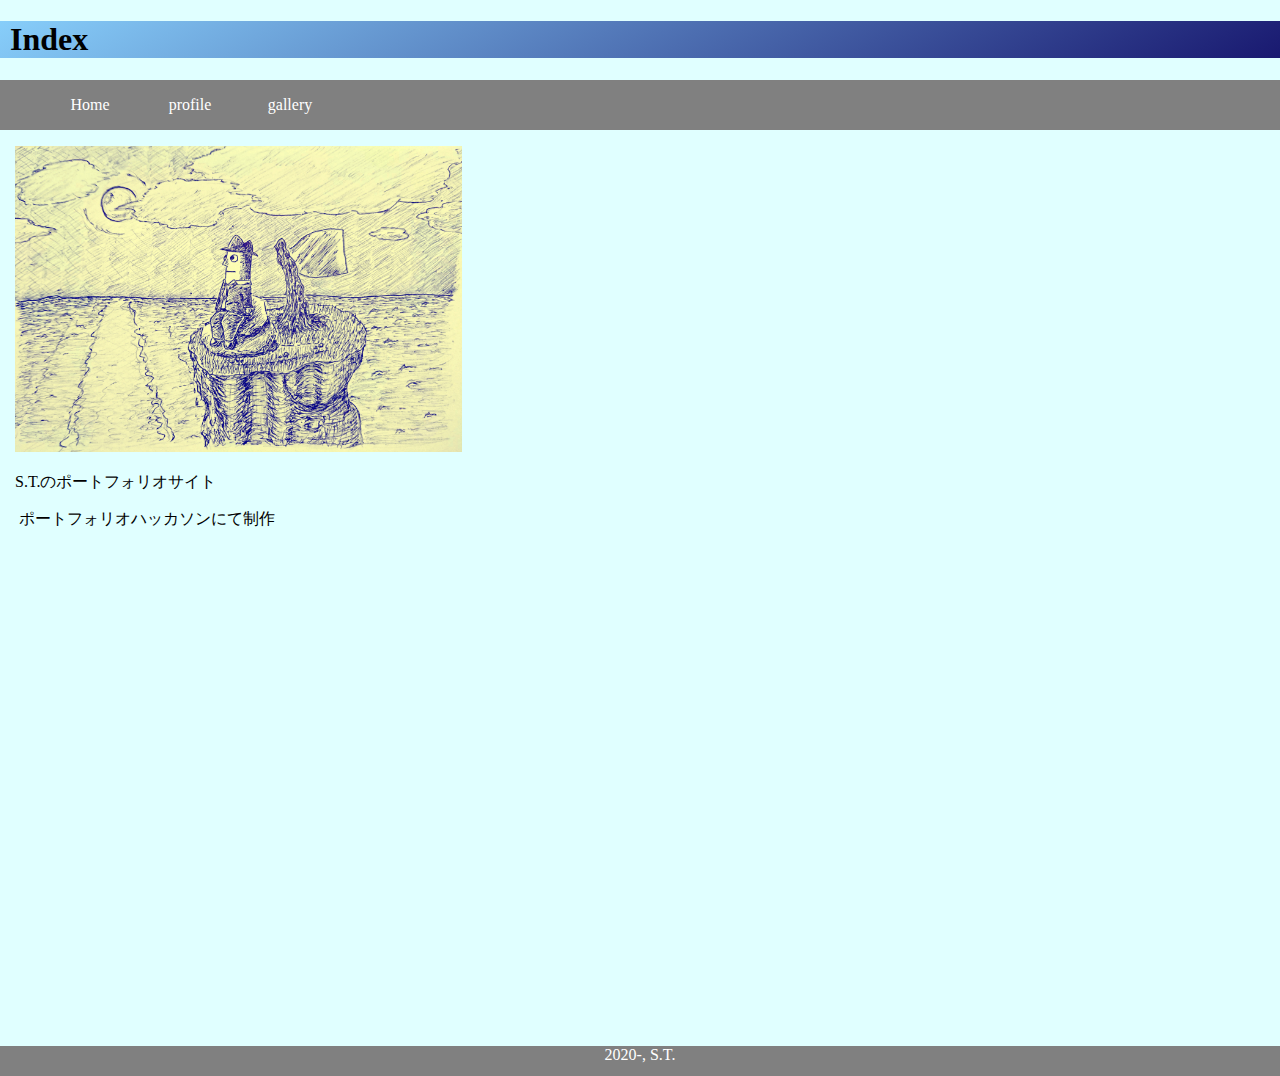
<file: index.html>
<!DOCTYPE html>
<html lang="ja">
    <!-- ここがenのままだと「英語に翻訳しますか？」が表示される -->

<head>
    <!-- 画面に表示されないタグ -->
    <meta charset="UTF-8">
    <meta name="viewport" content="width=device-width, initial-scale=1.0">
        <!-- スマホ対応 -->
    <link rel="stylesheet" href="style.css">
    <link rel="shortcut icon" href="img/favicon.png">
    <title>Portfolio</title>
</head>

<body>
    <header>
        <h1>Index</h1>
    </header>
    <div class="nav">
        <ul>
            <li><a href="index.html">Home</a></li>
            <li><a href="profile.html">profile</a></li>
            <li><a href="gallery.html">gallery</a></li>
        </ul>
    </div>
    <div class="main">
        <p class="resize"><a href="img/main.jpg"><img src="img/main.jpg" alt="自作絵（扉絵）"></a></p>
        <p>S.T.のポートフォリオサイト</p>
        <p>&nbsp;ポートフォリオハッカソンにて制作</p>
    </div>

    <footer>
        <div class="foot_text">2020-, S.T.</div>
    </footer>
</body>

</html>
</file>
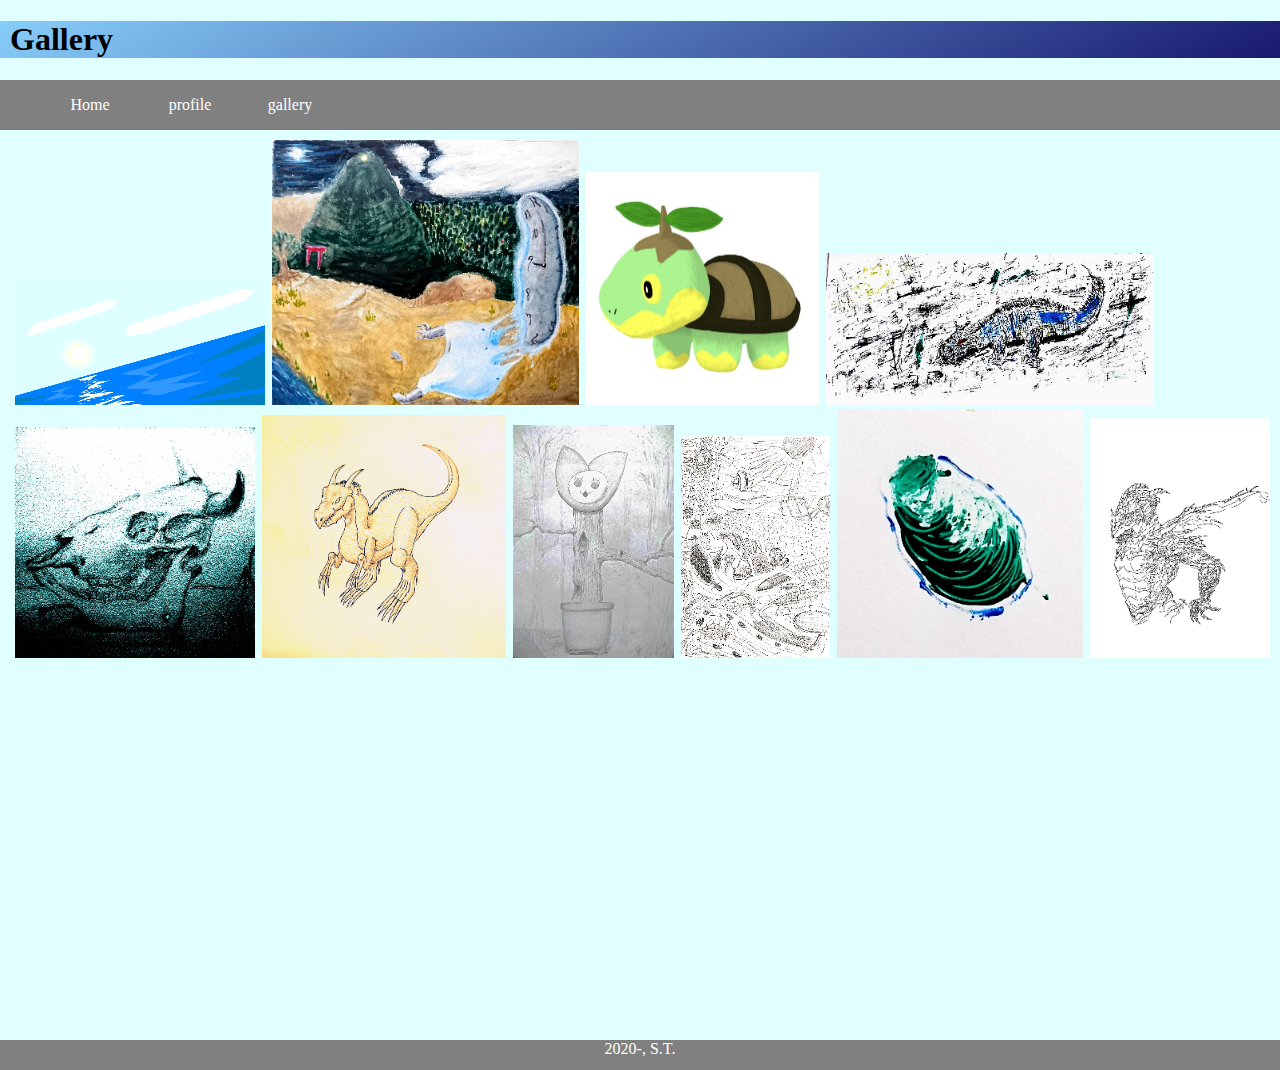
<file: gallery.html>
<!DOCTYPE html>
<html lang="ja">

<head>
    <meta charset="UTF-8">
    <meta name="viewport" content="width=device-width, initial-scale=1.0">
    <link type="text/css" rel="stylesheet" href="dist/css/lightgallery.css">
    <link rel="stylesheet" href="style.css">
    <link rel="shortcut icon" href="img/favicon.png">
    <script src="dist/js/lightgallery.js"></script>
    <title>Gallery</title>
</head>

<body>
    <header>
        <h1>Gallery</h1>
    </header>
    <div class="nav">
        <ul>
            <li><a href="index.html">Home</a></li>
            <li><a href="profile.html">profile</a></li>
            <li><a href="gallery.html">gallery</a></li>
        </ul>
    </div>

    <div class="main">
        <div class="gallery">
            <div id="lightgallery_images">
                <a href="gallery/noc.png" data-sub-html="海"><img src="gallery/thumb_noc.png"></a>
                <a href="gallery/tim.jpg" data-sub-html="時間屋"><img src="gallery/thumb_tim.png"></a>
                <a href="gallery/nae.JPG" data-sub-html="ナエトル"><img src="gallery/thumb_nae.png"></a>
                <a href="gallery/dmg.JPG" data-sub-html="ジャケット"><img src="gallery/thumb_dmg.png"></a>
                <a href="gallery/cow.JPG" data-sub-html="牛"><img src="gallery/thumb_cow.png"></a>
                <a href="gallery/dra.JPG" data-sub-html="トカゲ"><img src="gallery/thumb_dra.png"></a>
                <a href="gallery/flo.jpg" data-sub-html="き"><img src="gallery/thumb_flo.png"></a>
                <a href="gallery/ggg.jpg" data-sub-html="殴り書き"><img src="gallery/thumb_ggg.png"></a>
                <a href="gallery/bin.jpg" data-sub-html="瓶"><img src="gallery/thumb_bin.png"></a>
                <a href="gallery/sal.jpg" data-sub-html="ドラゴン"><img src="gallery/thumb_sal.png"></a>
            </div>
        </div>
    </div>

    <script type="text/javascript">
        lightGallery(document.getElementById('lightgallery_images')); 
    </script>

    <footer>
        <div class="foot_text">2020-, S.T.</div>
    </footer>
</body>

</html>
</file>
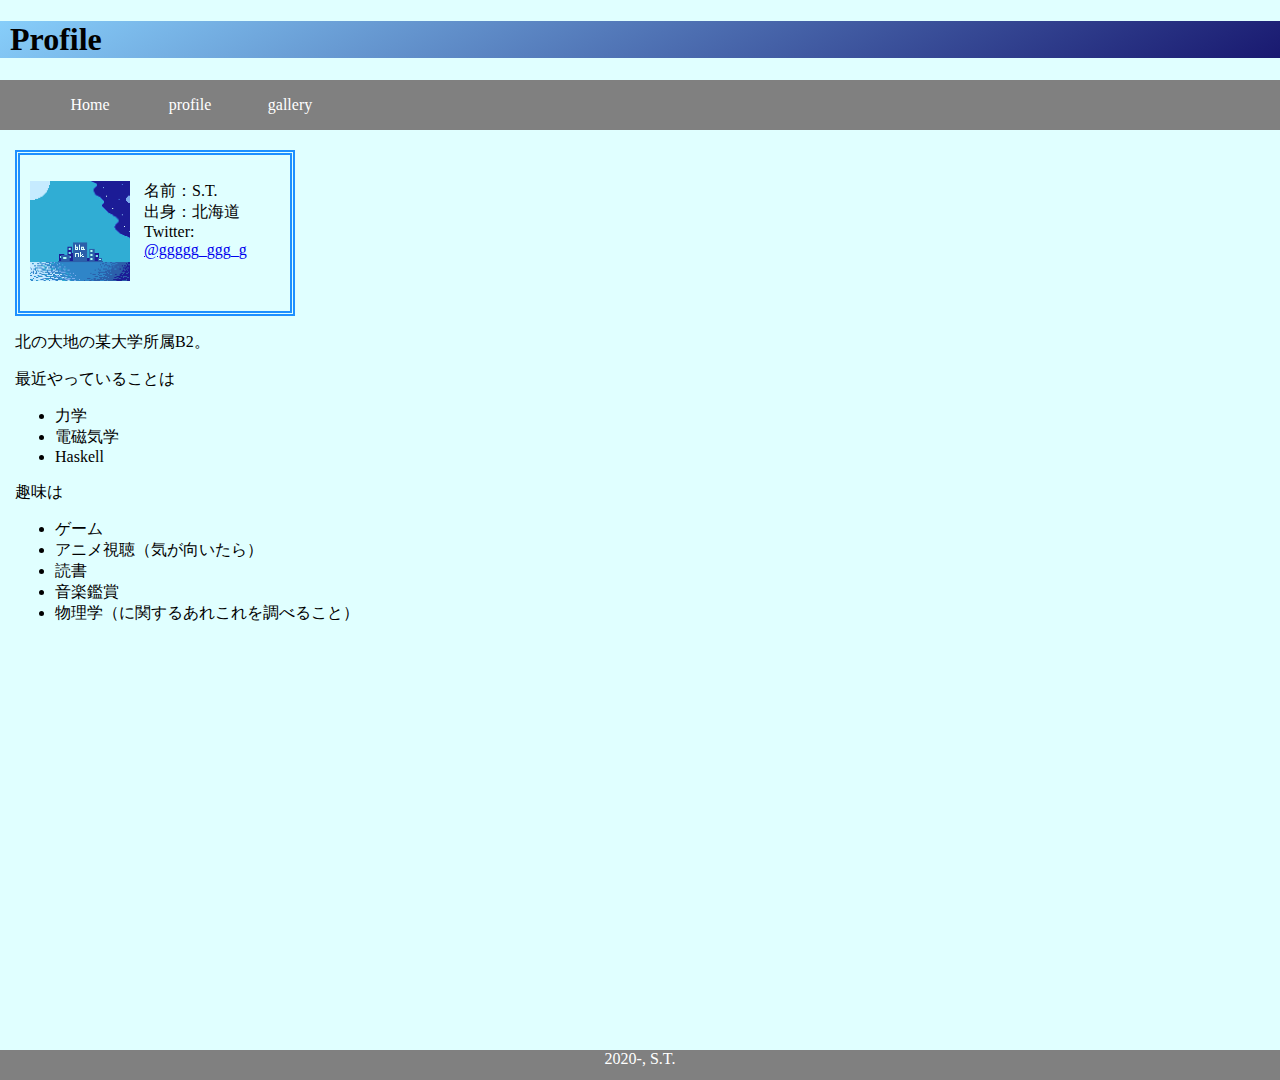
<file: profile.html>
<!DOCTYPE html>
<html lang="ja">

<head>
    <meta charset="UTF-8">
    <meta name="viewport" content="width=device-width, initial-scale=1.0">
    <link rel="stylesheet" href="style.css">
    <link rel="shortcut icon" href="img/favicon.png">
    <title>Profile</title>
</head>

<body>
    <header>
        <h1>Profile</h1>
    </header>
    <div class="nav">
        <ul>
            <li><a href="index.html">Home</a></li>
            <li><a href="profile.html">profile</a></li>
            <li><a href="gallery.html">gallery</a></li>
        </ul>
    </div>
    <div class="main">
        <div class="profile">
            <p><img src="img/profile.png" alt="プロフィール画像" width="100" height="100" ></p>
            <p class="marg">
                名前：S.T.<br>
                出身：北海道<br>
                Twitter:<br>
                <a href="https://twitter.com/ggggg_ggg_g">@ggggg_ggg_g</a>
            </p>
        </div>
        <p>北の大地の某大学所属B2。</p>
        <p>
            最近やっていることは
            <ul>
                <li>力学</li>
                <li>電磁気学</li>
                <li>Haskell</li>
            </ul>
        </p>
        <p>趣味は
            <ul>
                <li>ゲーム</li>
                <li>アニメ視聴（気が向いたら）</li>
                <li>読書</li>
                <li>音楽鑑賞</li>
                <li>物理学（に関するあれこれを調べること）</li>
            </ul>
        </p>
    </div>

    <footer>
        <div class="foot_text">2020-, S.T.</div>
    </footer>
</body>

</html>
</file>
<file: style.css>
/* 共通 */

body {
    padding: 0;
    margin: 0;
    width: 100%;
    height: 100%;
    background-color: lightcyan;
}

header {
    background: linear-gradient(150deg, #87cefa, #191970);
}

header h1 {
    margin-left: 10px;
}

.nav ul li{
    display: flex;
    align-items: center;
    position: relative;
    float: left;
    width: 100px;
    height: 50px;
}

@media only screen and (max-width:340px) {
    .nav ul li{
        width: 25%;
    }
}

.nav ul{
    list-style-type: none;
}

.nav{
    background-color: gray;
    height: 50px;
}

.nav a{
    flex: 1 0 auto;
    text-decoration: none;
    color: white;
    display: block;
    text-align: center;
    padding: 10%;
}

.nav :hover{
    background: rgb(100, 100, 100);
}

.main{
    min-height: 100vh;
    position: relative;
    padding-left: 15px;
}

footer {
    position: relative;
    bottom: 0;
    width: 100%;
    height: 30px;
    background-color: gray;
    text-align: center;
}

.foot_text {
    color: white;
}



/* index.html */

.resize {
    max-width: 497px;
    min-width: 340px;
}
.resize img{width: 90%;}



/* profile.html */

.profile {
    width: 250px;
    padding: 10px;
    margin-top: 20px;
    border: 5px double dodgerblue;
}

.profile p {
    display: inline-block;
    vertical-align: top;
}

.marg {
    margin-left: 10px;
}



/* gallery.html */
.gallery {
    margin-top: 10px;
    margin-bottom: 10px;
}

.gallery img {
    margin-right: 3px;
}
</file>
<file: dist/css/lightgallery.css>
@font-face {
  font-family: 'lg';
  src: url("../fonts/lg.ttf?22t19m") format("truetype"), url("../fonts/lg.woff?22t19m") format("woff"), url("../fonts/lg.svg?22t19m#lg") format("svg");
  font-weight: normal;
  font-style: normal;
  font-display: block;
}

.lg-icon {
  /* use !important to prevent issues with browser extensions that change fonts */
  font-family: 'lg' !important;
  speak: never;
  font-style: normal;
  font-weight: normal;
  font-variant: normal;
  text-transform: none;
  line-height: 1;
  /* Better Font Rendering =========== */
  -webkit-font-smoothing: antialiased;
  -moz-osx-font-smoothing: grayscale;
}

.lg-actions .lg-next, .lg-actions .lg-prev {
  background-color: rgba(0, 0, 0, 0.45);
  border-radius: 2px;
  color: #999;
  cursor: pointer;
  display: block;
  font-size: 22px;
  margin-top: -10px;
  padding: 8px 10px 9px;
  position: absolute;
  top: 50%;
  z-index: 1080;
  outline: none;
  border: none;
  background-color: transparent;
}

.lg-actions .lg-next.disabled, .lg-actions .lg-prev.disabled {
  pointer-events: none;
  opacity: 0.5;
}

.lg-actions .lg-next:hover, .lg-actions .lg-prev:hover {
  color: #FFF;
}

.lg-actions .lg-next {
  right: 20px;
}

.lg-actions .lg-next:before {
  content: "\e095";
}

.lg-actions .lg-prev {
  left: 20px;
}

.lg-actions .lg-prev:after {
  content: "\e094";
}

@-webkit-keyframes lg-right-end {
  0% {
    left: 0;
  }
  50% {
    left: -30px;
  }
  100% {
    left: 0;
  }
}

@-moz-keyframes lg-right-end {
  0% {
    left: 0;
  }
  50% {
    left: -30px;
  }
  100% {
    left: 0;
  }
}

@-ms-keyframes lg-right-end {
  0% {
    left: 0;
  }
  50% {
    left: -30px;
  }
  100% {
    left: 0;
  }
}

@keyframes lg-right-end {
  0% {
    left: 0;
  }
  50% {
    left: -30px;
  }
  100% {
    left: 0;
  }
}

@-webkit-keyframes lg-left-end {
  0% {
    left: 0;
  }
  50% {
    left: 30px;
  }
  100% {
    left: 0;
  }
}

@-moz-keyframes lg-left-end {
  0% {
    left: 0;
  }
  50% {
    left: 30px;
  }
  100% {
    left: 0;
  }
}

@-ms-keyframes lg-left-end {
  0% {
    left: 0;
  }
  50% {
    left: 30px;
  }
  100% {
    left: 0;
  }
}

@keyframes lg-left-end {
  0% {
    left: 0;
  }
  50% {
    left: 30px;
  }
  100% {
    left: 0;
  }
}

.lg-outer.lg-right-end .lg-object {
  -webkit-animation: lg-right-end 0.3s;
  -o-animation: lg-right-end 0.3s;
  animation: lg-right-end 0.3s;
  position: relative;
}

.lg-outer.lg-left-end .lg-object {
  -webkit-animation: lg-left-end 0.3s;
  -o-animation: lg-left-end 0.3s;
  animation: lg-left-end 0.3s;
  position: relative;
}

.lg-toolbar {
  z-index: 1082;
  left: 0;
  position: absolute;
  top: 0;
  width: 100%;
  background-color: rgba(0, 0, 0, 0.45);
}

.lg-toolbar .lg-icon {
  color: #999;
  cursor: pointer;
  float: right;
  font-size: 24px;
  height: 47px;
  line-height: 27px;
  padding: 10px 0;
  text-align: center;
  width: 50px;
  text-decoration: none !important;
  outline: medium none;
  background: none;
  border: none;
  box-shadow: none;
  -webkit-transition: color 0.2s linear;
  -o-transition: color 0.2s linear;
  transition: color 0.2s linear;
}

.lg-toolbar .lg-icon:hover {
  color: #FFF;
}

.lg-toolbar .lg-close:after {
  content: "\e070";
}

.lg-toolbar .lg-download:after {
  content: "\e0f2";
}

.lg-sub-html {
  background-color: rgba(0, 0, 0, 0.45);
  bottom: 0;
  color: #EEE;
  font-size: 16px;
  left: 0;
  padding: 10px 40px;
  position: fixed;
  right: 0;
  text-align: center;
  z-index: 1080;
}

.lg-sub-html h4 {
  margin: 0;
  font-size: 13px;
  font-weight: bold;
}

.lg-sub-html p {
  font-size: 12px;
  margin: 5px 0 0;
}

#lg-counter {
  color: #999;
  display: inline-block;
  font-size: 16px;
  padding-left: 20px;
  padding-top: 12px;
  vertical-align: middle;
}

.lg-toolbar, .lg-prev, .lg-next {
  opacity: 1;
  -webkit-transition: -webkit-transform 0.35s cubic-bezier(0, 0, 0.25, 1) 0s, opacity 0.35s cubic-bezier(0, 0, 0.25, 1) 0s, color 0.2s linear;
  -moz-transition: -moz-transform 0.35s cubic-bezier(0, 0, 0.25, 1) 0s, opacity 0.35s cubic-bezier(0, 0, 0.25, 1) 0s, color 0.2s linear;
  -o-transition: -o-transform 0.35s cubic-bezier(0, 0, 0.25, 1) 0s, opacity 0.35s cubic-bezier(0, 0, 0.25, 1) 0s, color 0.2s linear;
  transition: transform 0.35s cubic-bezier(0, 0, 0.25, 1) 0s, opacity 0.35s cubic-bezier(0, 0, 0.25, 1) 0s, color 0.2s linear;
}

.lg-hide-items .lg-prev {
  opacity: 0;
  -webkit-transform: translate3d(-10px, 0, 0);
  transform: translate3d(-10px, 0, 0);
}

.lg-hide-items .lg-next {
  opacity: 0;
  -webkit-transform: translate3d(10px, 0, 0);
  transform: translate3d(10px, 0, 0);
}

.lg-hide-items .lg-toolbar {
  opacity: 0;
  -webkit-transform: translate3d(0, -10px, 0);
  transform: translate3d(0, -10px, 0);
}

body:not(.lg-from-hash) .lg-outer.lg-start-zoom .lg-object {
  -webkit-transform: scale3d(0.5, 0.5, 0.5);
  transform: scale3d(0.5, 0.5, 0.5);
  opacity: 0;
  -webkit-transition: -webkit-transform 250ms cubic-bezier(0, 0, 0.25, 1) 0s, opacity 250ms cubic-bezier(0, 0, 0.25, 1) !important;
  -moz-transition: -moz-transform 250ms cubic-bezier(0, 0, 0.25, 1) 0s, opacity 250ms cubic-bezier(0, 0, 0.25, 1) !important;
  -o-transition: -o-transform 250ms cubic-bezier(0, 0, 0.25, 1) 0s, opacity 250ms cubic-bezier(0, 0, 0.25, 1) !important;
  transition: transform 250ms cubic-bezier(0, 0, 0.25, 1) 0s, opacity 250ms cubic-bezier(0, 0, 0.25, 1) !important;
  -webkit-transform-origin: 50% 50%;
  -moz-transform-origin: 50% 50%;
  -ms-transform-origin: 50% 50%;
  transform-origin: 50% 50%;
}

body:not(.lg-from-hash) .lg-outer.lg-start-zoom .lg-item.lg-complete .lg-object {
  -webkit-transform: scale3d(1, 1, 1);
  transform: scale3d(1, 1, 1);
  opacity: 1;
}

.lg-outer .lg-thumb-outer {
  background-color: #0D0A0A;
  bottom: 0;
  position: absolute;
  width: 100%;
  z-index: 1080;
  max-height: 350px;
  -webkit-transform: translate3d(0, 100%, 0);
  transform: translate3d(0, 100%, 0);
  -webkit-transition: -webkit-transform 0.25s cubic-bezier(0, 0, 0.25, 1) 0s;
  -moz-transition: -moz-transform 0.25s cubic-bezier(0, 0, 0.25, 1) 0s;
  -o-transition: -o-transform 0.25s cubic-bezier(0, 0, 0.25, 1) 0s;
  transition: transform 0.25s cubic-bezier(0, 0, 0.25, 1) 0s;
}

.lg-outer .lg-thumb-outer.lg-grab .lg-thumb-item {
  cursor: -webkit-grab;
  cursor: -moz-grab;
  cursor: -o-grab;
  cursor: -ms-grab;
  cursor: grab;
}

.lg-outer .lg-thumb-outer.lg-grabbing .lg-thumb-item {
  cursor: move;
  cursor: -webkit-grabbing;
  cursor: -moz-grabbing;
  cursor: -o-grabbing;
  cursor: -ms-grabbing;
  cursor: grabbing;
}

.lg-outer .lg-thumb-outer.lg-dragging .lg-thumb {
  -webkit-transition-duration: 0s !important;
  transition-duration: 0s !important;
}

.lg-outer.lg-thumb-open .lg-thumb-outer {
  -webkit-transform: translate3d(0, 0%, 0);
  transform: translate3d(0, 0%, 0);
}

.lg-outer .lg-thumb {
  padding: 10px 0;
  height: 100%;
  margin-bottom: -5px;
}

.lg-outer .lg-thumb-item {
  border-radius: 5px;
  cursor: pointer;
  float: left;
  overflow: hidden;
  height: 100%;
  border: 2px solid #FFF;
  border-radius: 4px;
  margin-bottom: 5px;
}

@media (min-width: 1025px) {
  .lg-outer .lg-thumb-item {
    -webkit-transition: border-color 0.25s ease;
    -o-transition: border-color 0.25s ease;
    transition: border-color 0.25s ease;
  }
}

.lg-outer .lg-thumb-item.active, .lg-outer .lg-thumb-item:hover {
  border-color: #a90707;
}

.lg-outer .lg-thumb-item img {
  width: 100%;
  height: 100%;
  object-fit: cover;
}

.lg-outer.lg-has-thumb .lg-item {
  padding-bottom: 120px;
}

.lg-outer.lg-can-toggle .lg-item {
  padding-bottom: 0;
}

.lg-outer.lg-pull-caption-up .lg-sub-html {
  -webkit-transition: bottom 0.25s ease;
  -o-transition: bottom 0.25s ease;
  transition: bottom 0.25s ease;
}

.lg-outer.lg-pull-caption-up.lg-thumb-open .lg-sub-html {
  bottom: 100px;
}

.lg-outer .lg-toggle-thumb {
  background-color: #0D0A0A;
  border-radius: 2px 2px 0 0;
  color: #999;
  cursor: pointer;
  font-size: 24px;
  height: 39px;
  line-height: 27px;
  padding: 5px 0;
  position: absolute;
  right: 20px;
  text-align: center;
  top: -39px;
  width: 50px;
  outline: medium none;
  border: none;
}

.lg-outer .lg-toggle-thumb:after {
  content: "\e1ff";
}

.lg-outer .lg-toggle-thumb:hover {
  color: #FFF;
}

.lg-outer .lg-video-cont {
  display: inline-block;
  vertical-align: middle;
  max-width: 1140px;
  max-height: 100%;
  width: 100%;
  padding: 0 5px;
}

.lg-outer .lg-video {
  width: 100%;
  height: 0;
  padding-bottom: 56.25%;
  overflow: hidden;
  position: relative;
}

.lg-outer .lg-video .lg-object {
  display: inline-block;
  position: absolute;
  top: 0;
  left: 0;
  width: 100% !important;
  height: 100% !important;
}

.lg-outer .lg-video .lg-video-play {
  width: 84px;
  height: 59px;
  position: absolute;
  left: 50%;
  top: 50%;
  margin-left: -42px;
  margin-top: -30px;
  z-index: 1080;
  cursor: pointer;
}

.lg-outer .lg-has-vimeo .lg-video-play {
  background: url("../img/vimeo-play.png") no-repeat scroll 0 0 transparent;
}

.lg-outer .lg-has-vimeo:hover .lg-video-play {
  background: url("../img/vimeo-play.png") no-repeat scroll 0 -58px transparent;
}

.lg-outer .lg-has-html5 .lg-video-play {
  background: transparent url("../img/video-play.png") no-repeat scroll 0 0;
  height: 64px;
  margin-left: -32px;
  margin-top: -32px;
  width: 64px;
  opacity: 0.8;
}

.lg-outer .lg-has-html5:hover .lg-video-play {
  opacity: 1;
}

.lg-outer .lg-has-youtube .lg-video-play {
  background: url("../img/youtube-play.png") no-repeat scroll 0 0 transparent;
}

.lg-outer .lg-has-youtube:hover .lg-video-play {
  background: url("../img/youtube-play.png") no-repeat scroll 0 -60px transparent;
}

.lg-outer .lg-video-object {
  width: 100% !important;
  height: 100% !important;
  position: absolute;
  top: 0;
  left: 0;
}

.lg-outer .lg-has-video .lg-video-object {
  visibility: hidden;
}

.lg-outer .lg-has-video.lg-video-playing .lg-object, .lg-outer .lg-has-video.lg-video-playing .lg-video-play {
  display: none;
}

.lg-outer .lg-has-video.lg-video-playing .lg-video-object {
  visibility: visible;
}

.lg-progress-bar {
  background-color: #333;
  height: 5px;
  left: 0;
  position: absolute;
  top: 0;
  width: 100%;
  z-index: 1083;
  opacity: 0;
  -webkit-transition: opacity 0.08s ease 0s;
  -moz-transition: opacity 0.08s ease 0s;
  -o-transition: opacity 0.08s ease 0s;
  transition: opacity 0.08s ease 0s;
}

.lg-progress-bar .lg-progress {
  background-color: #a90707;
  height: 5px;
  width: 0;
}

.lg-progress-bar.lg-start .lg-progress {
  width: 100%;
}

.lg-show-autoplay .lg-progress-bar {
  opacity: 1;
}

.lg-autoplay-button:after {
  content: "\e01d";
}

.lg-show-autoplay .lg-autoplay-button:after {
  content: "\e01a";
}

.lg-outer.lg-css3.lg-zoom-dragging .lg-item.lg-complete.lg-zoomable .lg-img-wrap, .lg-outer.lg-css3.lg-zoom-dragging .lg-item.lg-complete.lg-zoomable .lg-image {
  -webkit-transition-duration: 0s;
  transition-duration: 0s;
}

.lg-outer.lg-use-transition-for-zoom .lg-item.lg-complete.lg-zoomable .lg-img-wrap {
  -webkit-transition: -webkit-transform 0.3s cubic-bezier(0, 0, 0.25, 1) 0s;
  -moz-transition: -moz-transform 0.3s cubic-bezier(0, 0, 0.25, 1) 0s;
  -o-transition: -o-transform 0.3s cubic-bezier(0, 0, 0.25, 1) 0s;
  transition: transform 0.3s cubic-bezier(0, 0, 0.25, 1) 0s;
}

.lg-outer.lg-use-left-for-zoom .lg-item.lg-complete.lg-zoomable .lg-img-wrap {
  -webkit-transition: left 0.3s cubic-bezier(0, 0, 0.25, 1) 0s, top 0.3s cubic-bezier(0, 0, 0.25, 1) 0s;
  -moz-transition: left 0.3s cubic-bezier(0, 0, 0.25, 1) 0s, top 0.3s cubic-bezier(0, 0, 0.25, 1) 0s;
  -o-transition: left 0.3s cubic-bezier(0, 0, 0.25, 1) 0s, top 0.3s cubic-bezier(0, 0, 0.25, 1) 0s;
  transition: left 0.3s cubic-bezier(0, 0, 0.25, 1) 0s, top 0.3s cubic-bezier(0, 0, 0.25, 1) 0s;
}

.lg-outer .lg-item.lg-complete.lg-zoomable .lg-img-wrap {
  -webkit-transform: translate3d(0, 0, 0);
  transform: translate3d(0, 0, 0);
  -webkit-backface-visibility: hidden;
  -moz-backface-visibility: hidden;
  backface-visibility: hidden;
}

.lg-outer .lg-item.lg-complete.lg-zoomable .lg-image {
  -webkit-transform: scale3d(1, 1, 1);
  transform: scale3d(1, 1, 1);
  -webkit-transition: -webkit-transform 0.3s cubic-bezier(0, 0, 0.25, 1) 0s, opacity 0.15s !important;
  -moz-transition: -moz-transform 0.3s cubic-bezier(0, 0, 0.25, 1) 0s, opacity 0.15s !important;
  -o-transition: -o-transform 0.3s cubic-bezier(0, 0, 0.25, 1) 0s, opacity 0.15s !important;
  transition: transform 0.3s cubic-bezier(0, 0, 0.25, 1) 0s, opacity 0.15s !important;
  -webkit-transform-origin: 0 0;
  -moz-transform-origin: 0 0;
  -ms-transform-origin: 0 0;
  transform-origin: 0 0;
  -webkit-backface-visibility: hidden;
  -moz-backface-visibility: hidden;
  backface-visibility: hidden;
}

#lg-zoom-in:after {
  content: "\e311";
}

#lg-actual-size {
  font-size: 20px;
}

#lg-actual-size:after {
  content: "\e033";
}

#lg-zoom-out {
  opacity: 0.5;
  pointer-events: none;
}

#lg-zoom-out:after {
  content: "\e312";
}

.lg-zoomed #lg-zoom-out {
  opacity: 1;
  pointer-events: auto;
}

.lg-outer .lg-pager-outer {
  bottom: 60px;
  left: 0;
  position: absolute;
  right: 0;
  text-align: center;
  z-index: 1080;
  height: 10px;
}

.lg-outer .lg-pager-outer.lg-pager-hover .lg-pager-cont {
  overflow: visible;
}

.lg-outer .lg-pager-cont {
  cursor: pointer;
  display: inline-block;
  overflow: hidden;
  position: relative;
  vertical-align: top;
  margin: 0 5px;
}

.lg-outer .lg-pager-cont:hover .lg-pager-thumb-cont {
  opacity: 1;
  -webkit-transform: translate3d(0, 0, 0);
  transform: translate3d(0, 0, 0);
}

.lg-outer .lg-pager-cont.lg-pager-active .lg-pager {
  box-shadow: 0 0 0 2px white inset;
}

.lg-outer .lg-pager-thumb-cont {
  background-color: #fff;
  color: #FFF;
  bottom: 100%;
  height: 83px;
  left: 0;
  margin-bottom: 20px;
  margin-left: -60px;
  opacity: 0;
  padding: 5px;
  position: absolute;
  width: 120px;
  border-radius: 3px;
  -webkit-transition: opacity 0.15s ease 0s, -webkit-transform 0.15s ease 0s;
  -moz-transition: opacity 0.15s ease 0s, -moz-transform 0.15s ease 0s;
  -o-transition: opacity 0.15s ease 0s, -o-transform 0.15s ease 0s;
  transition: opacity 0.15s ease 0s, transform 0.15s ease 0s;
  -webkit-transform: translate3d(0, 5px, 0);
  transform: translate3d(0, 5px, 0);
}

.lg-outer .lg-pager-thumb-cont img {
  width: 100%;
  height: 100%;
}

.lg-outer .lg-pager {
  background-color: rgba(255, 255, 255, 0.5);
  border-radius: 50%;
  box-shadow: 0 0 0 8px rgba(255, 255, 255, 0.7) inset;
  display: block;
  height: 12px;
  -webkit-transition: box-shadow 0.3s ease 0s;
  -o-transition: box-shadow 0.3s ease 0s;
  transition: box-shadow 0.3s ease 0s;
  width: 12px;
}

.lg-outer .lg-pager:hover, .lg-outer .lg-pager:focus {
  box-shadow: 0 0 0 8px white inset;
}

.lg-outer .lg-caret {
  border-left: 10px solid transparent;
  border-right: 10px solid transparent;
  border-top: 10px dashed;
  bottom: -10px;
  display: inline-block;
  height: 0;
  left: 50%;
  margin-left: -5px;
  position: absolute;
  vertical-align: middle;
  width: 0;
}

.lg-fullscreen:after {
  content: "\e20c";
}

.lg-fullscreen-on .lg-fullscreen:after {
  content: "\e20d";
}

.lg-outer #lg-dropdown-overlay {
  background-color: rgba(0, 0, 0, 0.25);
  bottom: 0;
  cursor: default;
  left: 0;
  position: fixed;
  right: 0;
  top: 0;
  z-index: 1081;
  opacity: 0;
  visibility: hidden;
  -webkit-transition: visibility 0s linear 0.18s, opacity 0.18s linear 0s;
  -o-transition: visibility 0s linear 0.18s, opacity 0.18s linear 0s;
  transition: visibility 0s linear 0.18s, opacity 0.18s linear 0s;
}

.lg-outer.lg-dropdown-active .lg-dropdown, .lg-outer.lg-dropdown-active #lg-dropdown-overlay {
  -webkit-transition-delay: 0s;
  transition-delay: 0s;
  -moz-transform: translate3d(0, 0px, 0);
  -o-transform: translate3d(0, 0px, 0);
  -ms-transform: translate3d(0, 0px, 0);
  -webkit-transform: translate3d(0, 0px, 0);
  transform: translate3d(0, 0px, 0);
  opacity: 1;
  visibility: visible;
}

.lg-outer.lg-dropdown-active #lg-share {
  color: #FFF;
}

.lg-outer .lg-dropdown {
  background-color: #fff;
  border-radius: 2px;
  font-size: 14px;
  list-style-type: none;
  margin: 0;
  padding: 10px 0;
  position: absolute;
  right: 0;
  text-align: left;
  top: 50px;
  opacity: 0;
  visibility: hidden;
  -moz-transform: translate3d(0, 5px, 0);
  -o-transform: translate3d(0, 5px, 0);
  -ms-transform: translate3d(0, 5px, 0);
  -webkit-transform: translate3d(0, 5px, 0);
  transform: translate3d(0, 5px, 0);
  -webkit-transition: -webkit-transform 0.18s linear 0s, visibility 0s linear 0.5s, opacity 0.18s linear 0s;
  -moz-transition: -moz-transform 0.18s linear 0s, visibility 0s linear 0.5s, opacity 0.18s linear 0s;
  -o-transition: -o-transform 0.18s linear 0s, visibility 0s linear 0.5s, opacity 0.18s linear 0s;
  transition: transform 0.18s linear 0s, visibility 0s linear 0.5s, opacity 0.18s linear 0s;
}

.lg-outer .lg-dropdown:after {
  content: "";
  display: block;
  height: 0;
  width: 0;
  position: absolute;
  border: 8px solid transparent;
  border-bottom-color: #FFF;
  right: 16px;
  top: -16px;
}

.lg-outer .lg-dropdown > li:last-child {
  margin-bottom: 0px;
}

.lg-outer .lg-dropdown > li:hover a, .lg-outer .lg-dropdown > li:hover .lg-icon {
  color: #333;
}

.lg-outer .lg-dropdown a {
  color: #333;
  display: block;
  white-space: pre;
  padding: 4px 12px;
  font-family: "Open Sans","Helvetica Neue",Helvetica,Arial,sans-serif;
  font-size: 12px;
}

.lg-outer .lg-dropdown a:hover {
  background-color: rgba(0, 0, 0, 0.07);
}

.lg-outer .lg-dropdown .lg-dropdown-text {
  display: inline-block;
  line-height: 1;
  margin-top: -3px;
  vertical-align: middle;
}

.lg-outer .lg-dropdown .lg-icon {
  color: #333;
  display: inline-block;
  float: none;
  font-size: 20px;
  height: auto;
  line-height: 1;
  margin-right: 8px;
  padding: 0;
  vertical-align: middle;
  width: auto;
}

.lg-outer #lg-share {
  position: relative;
}

.lg-outer #lg-share:after {
  content: "\e80d";
}

.lg-outer #lg-share-facebook .lg-icon {
  color: #3b5998;
}

.lg-outer #lg-share-facebook .lg-icon:after {
  content: "\e904";
}

.lg-outer #lg-share-twitter .lg-icon {
  color: #00aced;
}

.lg-outer #lg-share-twitter .lg-icon:after {
  content: "\e907";
}

.lg-outer #lg-share-googleplus .lg-icon {
  color: #dd4b39;
}

.lg-outer #lg-share-googleplus .lg-icon:after {
  content: "\e905";
}

.lg-outer #lg-share-pinterest .lg-icon {
  color: #cb2027;
}

.lg-outer #lg-share-pinterest .lg-icon:after {
  content: "\e906";
}

.lg-outer .lg-img-rotate {
  position: absolute;
  padding: 0 5px;
  left: 0;
  right: 0;
  top: 0;
  bottom: 0;
  -webkit-transition: -webkit-transform 0.3s cubic-bezier(0.32, 0, 0.67, 0) 0s;
  -moz-transition: -moz-transform 0.3s cubic-bezier(0.32, 0, 0.67, 0) 0s;
  -o-transition: -o-transform 0.3s cubic-bezier(0.32, 0, 0.67, 0) 0s;
  transition: transform 0.3s cubic-bezier(0.32, 0, 0.67, 0) 0s;
}

.lg-rotate-left:after {
  content: "\e900";
}

.lg-rotate-right:after {
  content: "\e901";
}

.lg-icon.lg-flip-hor, .lg-icon.lg-flip-ver {
  font-size: 26px;
}

.lg-flip-hor:after {
  content: "\e902";
}

.lg-flip-ver:after {
  content: "\e903";
}

.lg-group {
  *zoom: 1;
}

.lg-group:before, .lg-group:after {
  display: table;
  content: "";
  line-height: 0;
}

.lg-group:after {
  clear: both;
}

.lg-outer {
  width: 100%;
  height: 100%;
  position: fixed;
  top: 0;
  left: 0;
  z-index: 1050;
  opacity: 0;
  outline: none;
  -webkit-transition: opacity 0.15s ease 0s;
  -o-transition: opacity 0.15s ease 0s;
  transition: opacity 0.15s ease 0s;
}

.lg-outer * {
  -webkit-box-sizing: border-box;
  -moz-box-sizing: border-box;
  box-sizing: border-box;
}

.lg-outer.lg-visible {
  opacity: 1;
}

.lg-outer.lg-css3 .lg-item.lg-prev-slide, .lg-outer.lg-css3 .lg-item.lg-next-slide, .lg-outer.lg-css3 .lg-item.lg-current {
  -webkit-transition-duration: inherit !important;
  transition-duration: inherit !important;
  -webkit-transition-timing-function: inherit !important;
  transition-timing-function: inherit !important;
}

.lg-outer.lg-css3.lg-dragging .lg-item.lg-prev-slide, .lg-outer.lg-css3.lg-dragging .lg-item.lg-next-slide, .lg-outer.lg-css3.lg-dragging .lg-item.lg-current {
  -webkit-transition-duration: 0s !important;
  transition-duration: 0s !important;
  opacity: 1;
}

.lg-outer.lg-grab img.lg-object {
  cursor: -webkit-grab;
  cursor: -moz-grab;
  cursor: -o-grab;
  cursor: -ms-grab;
  cursor: grab;
}

.lg-outer.lg-grabbing img.lg-object {
  cursor: move;
  cursor: -webkit-grabbing;
  cursor: -moz-grabbing;
  cursor: -o-grabbing;
  cursor: -ms-grabbing;
  cursor: grabbing;
}

.lg-outer .lg {
  height: 100%;
  width: 100%;
  position: relative;
  overflow: hidden;
  margin-left: auto;
  margin-right: auto;
  max-width: 100%;
  max-height: 100%;
}

.lg-outer .lg-inner {
  width: 100%;
  height: 100%;
  position: absolute;
  left: 0;
  top: 0;
  white-space: nowrap;
}

.lg-outer .lg-item {
  background: url("../img/loading.gif") no-repeat scroll center center transparent;
  display: none !important;
}

.lg-outer.lg-css3 .lg-prev-slide, .lg-outer.lg-css3 .lg-current, .lg-outer.lg-css3 .lg-next-slide {
  display: inline-block !important;
}

.lg-outer.lg-css .lg-current {
  display: inline-block !important;
}

.lg-outer .lg-item, .lg-outer .lg-img-wrap {
  display: inline-block;
  text-align: center;
  position: absolute;
  width: 100%;
  height: 100%;
}

.lg-outer .lg-item:before, .lg-outer .lg-img-wrap:before {
  content: "";
  display: inline-block;
  height: 50%;
  width: 1px;
  margin-right: -1px;
}

.lg-outer .lg-img-wrap {
  position: absolute;
  padding: 0 5px;
  left: 0;
  right: 0;
  top: 0;
  bottom: 0;
}

.lg-outer .lg-item.lg-complete {
  background-image: none;
}

.lg-outer .lg-item.lg-current {
  z-index: 1060;
}

.lg-outer .lg-image {
  display: inline-block;
  vertical-align: middle;
  max-width: 100%;
  max-height: 100%;
  width: auto !important;
  height: auto !important;
}

.lg-outer.lg-show-after-load .lg-item .lg-object, .lg-outer.lg-show-after-load .lg-item .lg-video-play {
  opacity: 0;
  -webkit-transition: opacity 0.15s ease 0s;
  -o-transition: opacity 0.15s ease 0s;
  transition: opacity 0.15s ease 0s;
}

.lg-outer.lg-show-after-load .lg-item.lg-complete .lg-object, .lg-outer.lg-show-after-load .lg-item.lg-complete .lg-video-play {
  opacity: 1;
}

.lg-outer .lg-empty-html {
  display: none;
}

.lg-outer.lg-hide-download #lg-download {
  display: none;
}

.lg-backdrop {
  position: fixed;
  top: 0;
  left: 0;
  right: 0;
  bottom: 0;
  z-index: 1040;
  background-color: #000;
  opacity: 0;
  -webkit-transition: opacity 0.15s ease 0s;
  -o-transition: opacity 0.15s ease 0s;
  transition: opacity 0.15s ease 0s;
}

.lg-backdrop.in {
  opacity: 1;
}

.lg-css3.lg-no-trans .lg-prev-slide, .lg-css3.lg-no-trans .lg-next-slide, .lg-css3.lg-no-trans .lg-current {
  -webkit-transition: none 0s ease 0s !important;
  -moz-transition: none 0s ease 0s !important;
  -o-transition: none 0s ease 0s !important;
  transition: none 0s ease 0s !important;
}

.lg-css3.lg-use-css3 .lg-item {
  -webkit-backface-visibility: hidden;
  -moz-backface-visibility: hidden;
  backface-visibility: hidden;
}

.lg-css3.lg-use-left .lg-item {
  -webkit-backface-visibility: hidden;
  -moz-backface-visibility: hidden;
  backface-visibility: hidden;
}

.lg-css3.lg-fade .lg-item {
  opacity: 0;
}

.lg-css3.lg-fade .lg-item.lg-current {
  opacity: 1;
}

.lg-css3.lg-fade .lg-item.lg-prev-slide, .lg-css3.lg-fade .lg-item.lg-next-slide, .lg-css3.lg-fade .lg-item.lg-current {
  -webkit-transition: opacity 0.1s ease 0s;
  -moz-transition: opacity 0.1s ease 0s;
  -o-transition: opacity 0.1s ease 0s;
  transition: opacity 0.1s ease 0s;
}

.lg-css3.lg-slide.lg-use-css3 .lg-item {
  opacity: 0;
}

.lg-css3.lg-slide.lg-use-css3 .lg-item.lg-prev-slide {
  -webkit-transform: translate3d(-100%, 0, 0);
  transform: translate3d(-100%, 0, 0);
}

.lg-css3.lg-slide.lg-use-css3 .lg-item.lg-next-slide {
  -webkit-transform: translate3d(100%, 0, 0);
  transform: translate3d(100%, 0, 0);
}

.lg-css3.lg-slide.lg-use-css3 .lg-item.lg-current {
  -webkit-transform: translate3d(0, 0, 0);
  transform: translate3d(0, 0, 0);
  opacity: 1;
}

.lg-css3.lg-slide.lg-use-css3 .lg-item.lg-prev-slide, .lg-css3.lg-slide.lg-use-css3 .lg-item.lg-next-slide, .lg-css3.lg-slide.lg-use-css3 .lg-item.lg-current {
  -webkit-transition: -webkit-transform 1s cubic-bezier(0, 0, 0.25, 1) 0s, opacity 0.1s ease 0s;
  -moz-transition: -moz-transform 1s cubic-bezier(0, 0, 0.25, 1) 0s, opacity 0.1s ease 0s;
  -o-transition: -o-transform 1s cubic-bezier(0, 0, 0.25, 1) 0s, opacity 0.1s ease 0s;
  transition: transform 1s cubic-bezier(0, 0, 0.25, 1) 0s, opacity 0.1s ease 0s;
}

.lg-css3.lg-slide.lg-use-left .lg-item {
  opacity: 0;
  position: absolute;
  left: 0;
}

.lg-css3.lg-slide.lg-use-left .lg-item.lg-prev-slide {
  left: -100%;
}

.lg-css3.lg-slide.lg-use-left .lg-item.lg-next-slide {
  left: 100%;
}

.lg-css3.lg-slide.lg-use-left .lg-item.lg-current {
  left: 0;
  opacity: 1;
}

.lg-css3.lg-slide.lg-use-left .lg-item.lg-prev-slide, .lg-css3.lg-slide.lg-use-left .lg-item.lg-next-slide, .lg-css3.lg-slide.lg-use-left .lg-item.lg-current {
  -webkit-transition: left 1s cubic-bezier(0, 0, 0.25, 1) 0s, opacity 0.1s ease 0s;
  -moz-transition: left 1s cubic-bezier(0, 0, 0.25, 1) 0s, opacity 0.1s ease 0s;
  -o-transition: left 1s cubic-bezier(0, 0, 0.25, 1) 0s, opacity 0.1s ease 0s;
  transition: left 1s cubic-bezier(0, 0, 0.25, 1) 0s, opacity 0.1s ease 0s;
}
</file>
